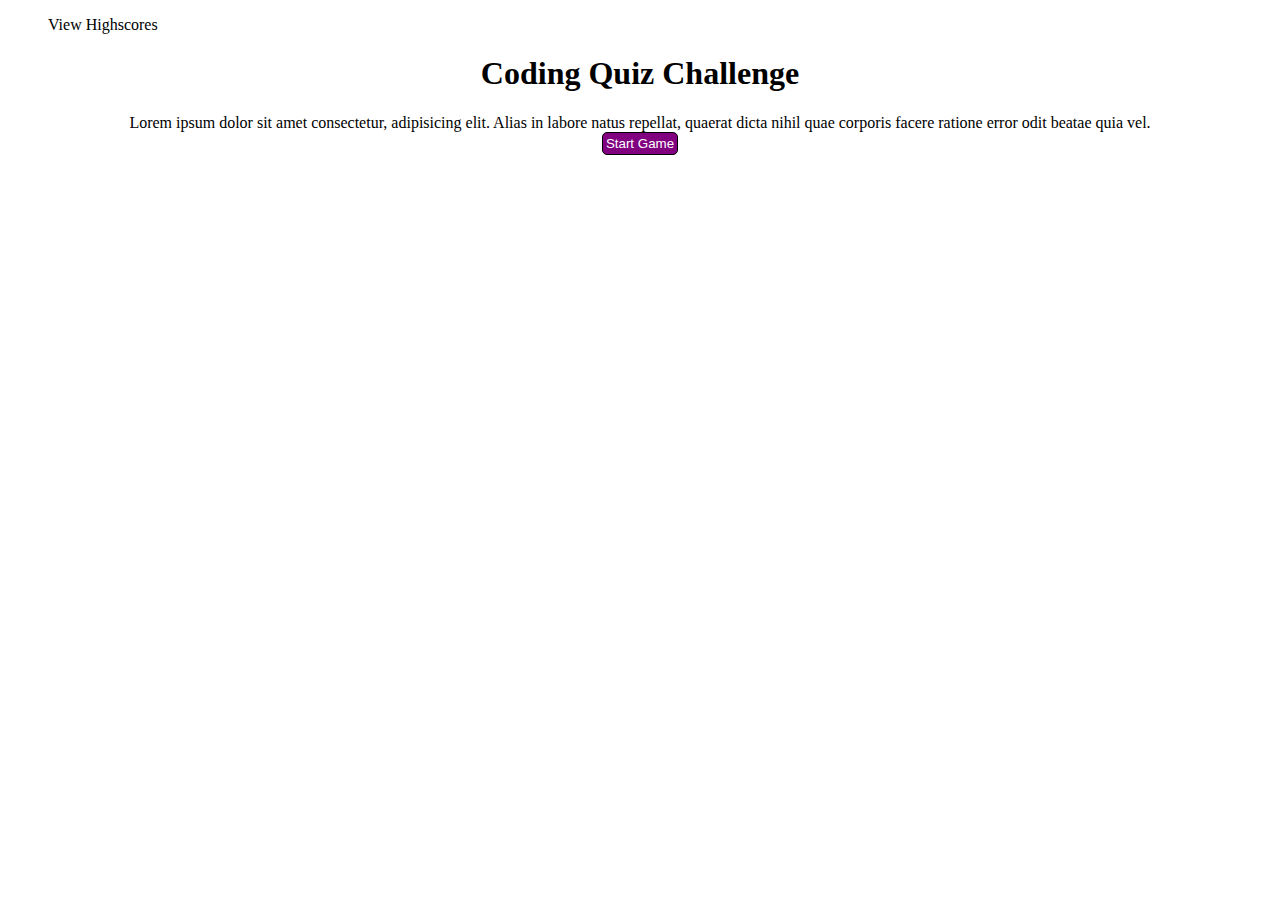
<file: index.html>
<!DOCTYPE html>
<html lang="en">
<head>
    <meta charset="UTF-8">
    <meta http-equiv="X-UA-Compatible" content="IE=edge">
    <meta name="viewport" content="width=device-width, initial-scale=1.0">
    <link rel="stylesheet" href="assets/style.css">
    <title>Coding Quiz</title>
</head>
<body>
    <nav>
        <ul>
            <li>View Highscores</li>
            <li><div class="timer"></div></li>
        </ul>
    </nav>
    <section class="questions">
        <h1 class="questionHeading" >Coding Quiz Challenge</h1>
        <div class="qDiv">Lorem ipsum dolor sit amet consectetur, adipisicing elit. Alias in labore natus repellat, quaerat dicta nihil quae corporis facere ratione error odit beatae quia vel.</div>
        <button id="start-btn" class="btn">Start Game</button>
        <ol id="highScoresList">

        </ol>
    </section>

    <script src="https://code.jquery.com/jquery-3.5.1.min.js"></script>
<script src="assets/script.js"></script>
</body>
</html>
</file>
<file: assets/style.css>
a {
    text-decoration: none;
}

ul {
    display: flex;
    justify-content: space-between;
}

li {
    display: flex;
}

.btn {
    color: white;
    background-color: purple;
    border: 1px solid black;
    padding: 3px;
    border-radius: 5px;

}

.btn:hover {
    opacity: 0.6;
}

section {
    text-align: center;
    margin: 0 50px 0 50px;
}

h1 {
    margin: ;
}

.qDiv {
    display: flex;
    flex-direction: column;
}

.text-box {
    width: 50px;
}
.game-over {
    display: flex;
    flex-direction: column;
}
.score-page {
    display: flex;
    flex-direction: column;
    justify-content: center;

}
</file>
